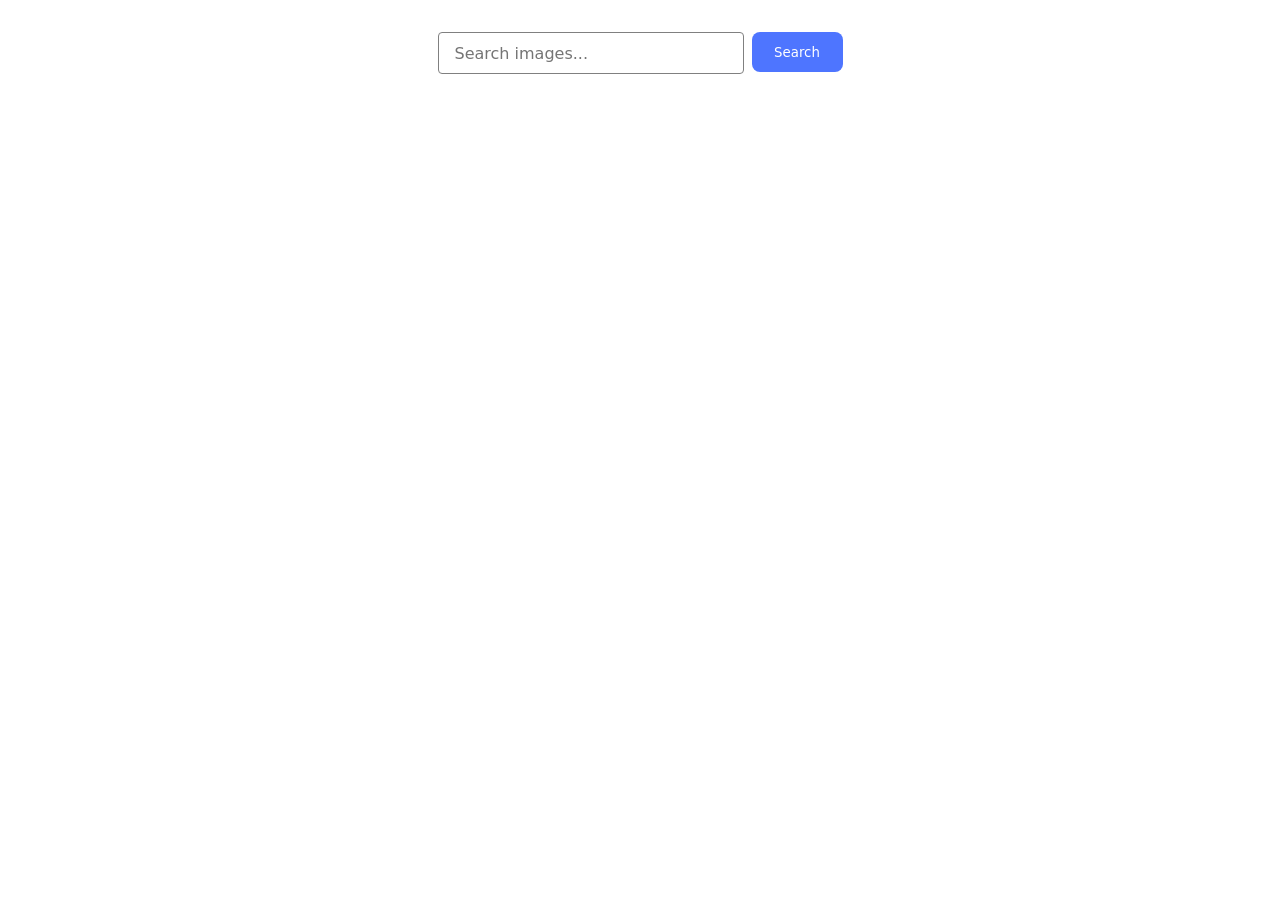
<file: src/index.html>
<!doctype html>
<html lang="en">
  <head>
    <meta charset="UTF-8" />
    <link
      href="https://fonts.googleapis.com/css2?family=Montserrat:wght@400;500;600&display=swap"
      rel="stylesheet"
    />

    <link rel="icon" type="image/svg+xml" href="/favicon.svg" />
    <meta name="viewport" content="width=device-width, initial-scale=1.0" />
    <title>Gallery</title>
    <link rel="stylesheet" href="./css/styles.css" />
  </head>
  <body>
    <form class="form">
      <label>
        <input
          type="text"
          name="search-text"
          placeholder="Search images..."
          required
        />
      </label>
      <button type="submit">Search</button>
    </form>

    <ul class="gallery"></ul>

    <div class="loader-spinner is-hidden">
      <span class="loader"></span>
    </div>

    <button type="button" class="load-more is-hidden">Load more</button>

    <script type="module" src="./main.js"></script>
  </body>
</html>
</file>
<file: src/css/styles.css>
/**
  |============================
  | include css partials with
  | default @import url()
  |============================
*/
/* Common styles */
@import url('./reset.css');
@import url('./base.css');

.form {
  display: flex;
  justify-content: center;
  gap: 8px;
  margin-top: 32px;
  margin-bottom: 32px;
  height: 40px;
}

.form input {
  width: 272px;
  height: 24px;
  padding: 8px 16px;
  border-radius: 4px;
  border: 1px solid #808080;
  font-family: var(--font-family);
  font-size: 16px;
  outline: none;
}

.form input:focus {
  border-color: #4e75ff;
}

/* ===== Загальний стиль кнопок ===== */

button {
  display: flex;
  align-items: center;
  justify-content: center;
  gap: 10px;

  height: 40px;
  padding: 8px 16px;
  border-radius: 8px;
  border: none;

  background: #4e75ff;
  color: #fff;
  font-family: var(--font-family);
  font-weight: 500;
  cursor: pointer;
  transition: background 250ms ease;
}

button:hover {
  background: #6c8cff;
}


.form button {
  width: 91px;
}


.load-more {
  width: 125px;
  margin: 30px auto;
}


.gallery {
  list-style: none;
  padding: 0;
  margin: 0;
  display: flex;
  flex-wrap: wrap;
  gap: 24px;
  justify-content: center;
}

.gallery-item {
  width: 360px;
  border: 1px solid #808080;
  overflow: hidden;
  background-color: #fff;
}

.gallery-image {
  width: 360px;
  height: 200px;
  object-fit: cover;
  display: block;
}

.info {
  display: flex;
  justify-content: space-around;
  padding: 8px 0;
}

.info-item {
  display: flex;
  flex-direction: column;
  align-items: center;
  gap: 4px;
}

.info-title {
  font-weight: 600;
  font-size: 12px;
  line-height: 1.33;
  letter-spacing: 0.04em;
  color: #2e2f42;
}

.info-value {
  font-weight: 400;
  font-size: 12px;
  line-height: 2;
  letter-spacing: 0.04em;
  color: #2e2f42;
}

.loader-spinner{
  display: flex;
  justify-content: center;
  margin-top: 20px;
}

.is-hidden {
  display: none;
}

.loader {
  width: 48px;
  height: 48px;
  border: 5px solid;
  border-color: #FF3D00 transparent;
  border-radius: 50%;

  box-sizing: border-box;
  animation: rotation 1s linear infinite;
}



@keyframes rotation {
  0% {
    transform: rotate(0deg);
  }

  100% {
    transform: rotate(360deg);
  }
}
</file>
